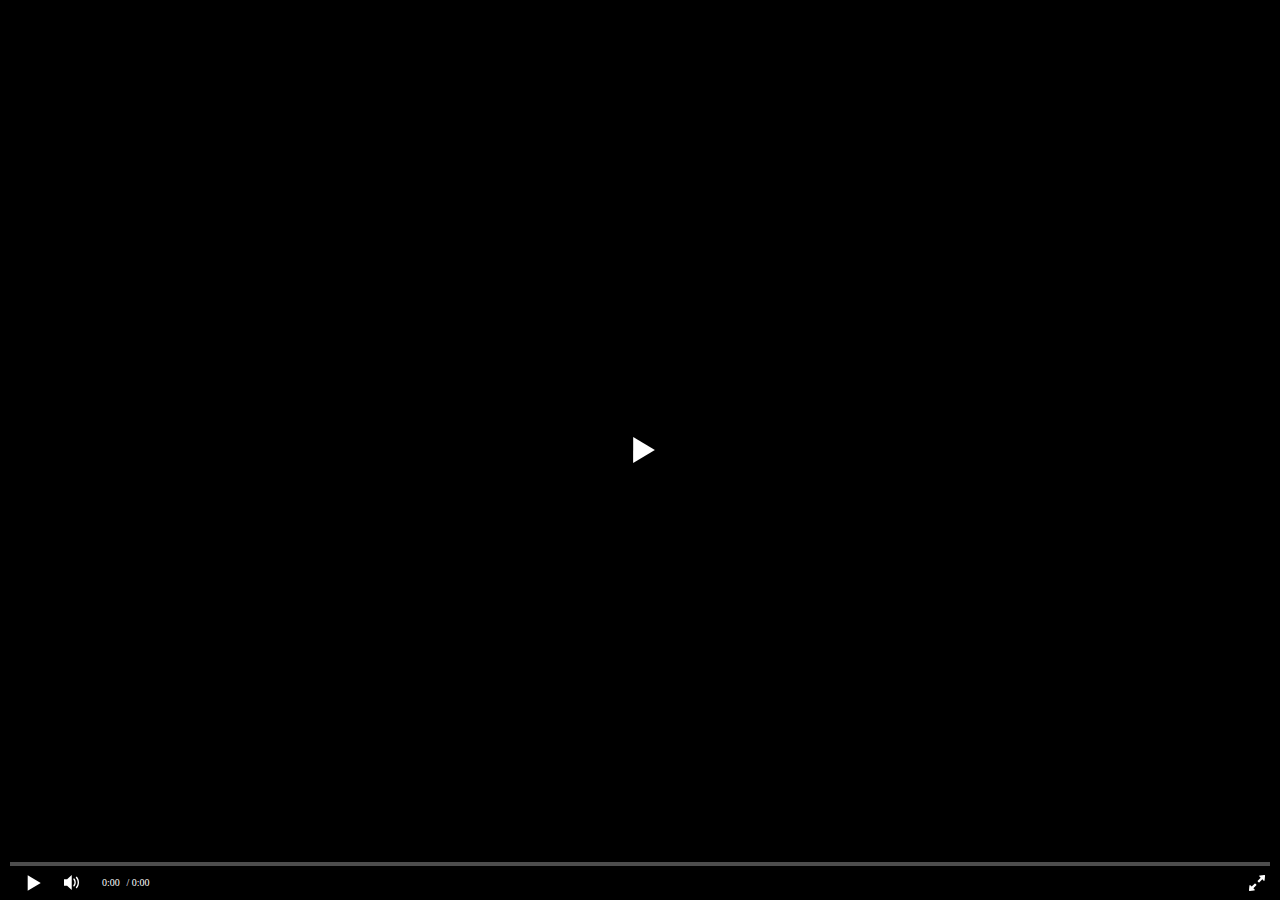
<file: player/playerjs.html>
<!DOCTYPE html PUBLIC "-//W3C//DTD XHTML 1.0 Strict//EN" "http://www.w3.org/TR/xhtml1/DTD/xhtml1-strict.dtd">
<html xmlns="http://www.w3.org/1999/xhtml" lang="en" xml:lang="en">
	<head>
		<title></title> 
        <script src='playerjs.js' type='text/javascript'></script>
	</head>
	<body>
    <style>
        html,body{
            margin:0;padding:0;width:100%;height:100%;
        }
    </style>
        
    <div id="playerjs" style="width:100%;height:100%;"></div>
        
    <script type="text/javascript">
            
        var ps = location.href.substr(location.href.indexOf("html?")+5).split("&");
            
        var vs = {id:"playerjs"};
            
        for(var i = 0; i<ps.length; i++){
            var p = ps[i].substr(0,ps[i].indexOf("="));
            var v = ps[i].substr(ps[i].indexOf("=")+1);
            if(p!=v){
                vs[p] = decodeURIComponent(v);
            }
        }
            
        var playerjs = new Playerjs(vs);
            
    </script>
</body>
</html>
</file>
